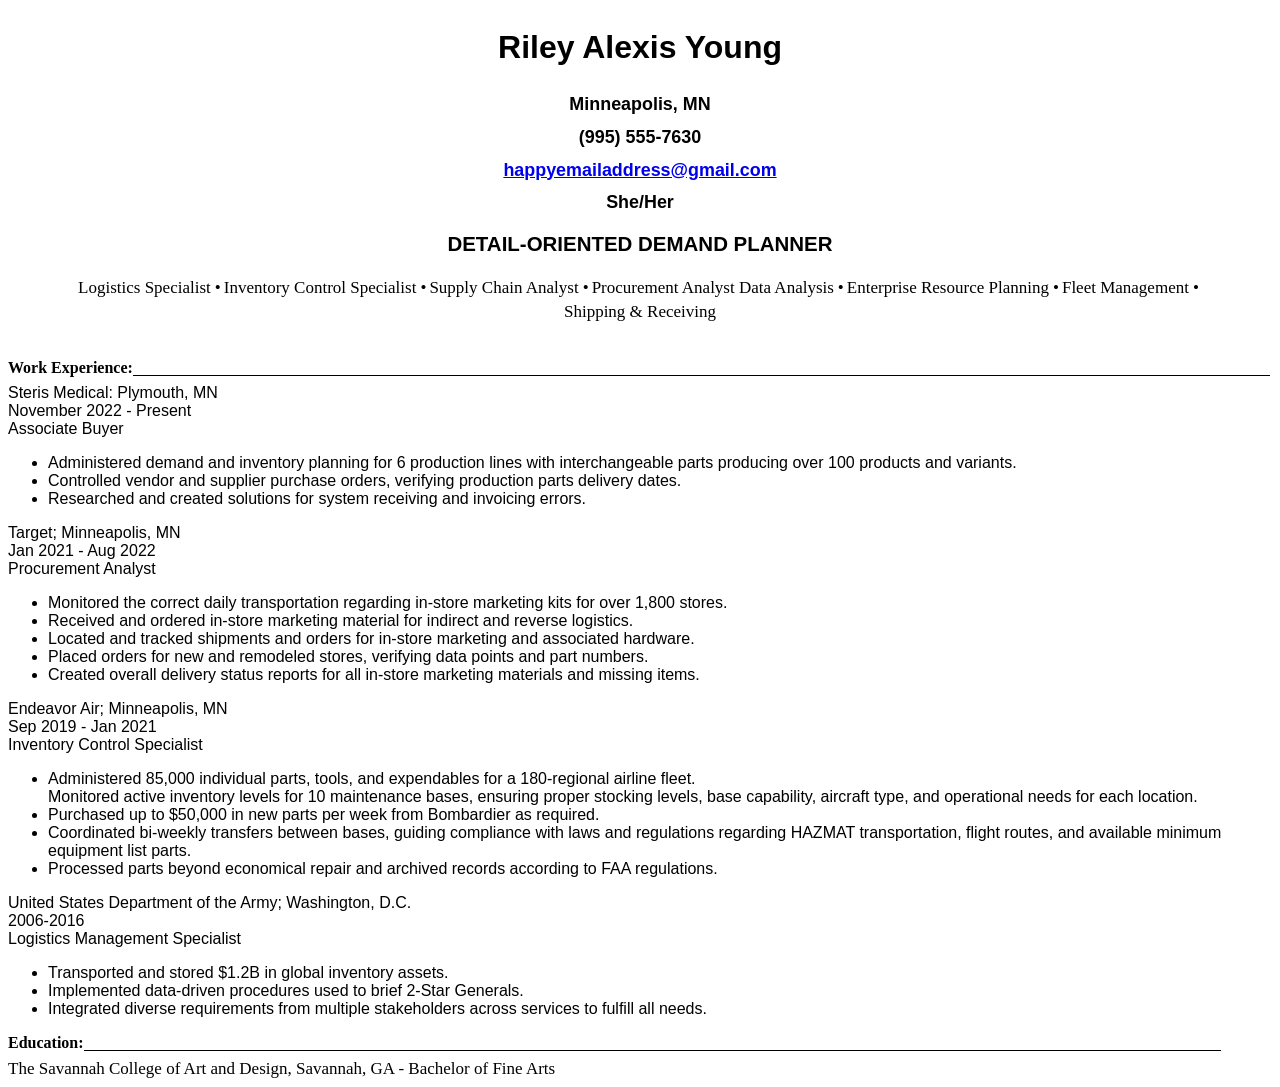
<file: index.html>
<!DOCTYPE html>
<html>
<head>
<link rel="stylesheet" href="Riley.css">

</head>

<body>
<div class="flexmain">
<div class="flextitle">

<div class="subtitle"><h1>Riley Alexis Young</h1></div></div>

<div class="flexychild">
<div class="subtitle"><h2>Minneapolis, MN</h2></div>
<div class="subtitle"><h2>(995) 555-7630</h2></div>
<div class="subtitle"><h2><a href="mailto:happyemailaddress@gmail.com">happyemailaddress@gmail.com</a></h2></div>
<div class="subtitle"><h2>She/Her</h2></div></div>

<div class="subtitle"><h3>DETAIL-ORIENTED DEMAND PLANNER</h3></div>
</div>


<div class="flexycontent">

<div class="item">Logistics Specialist</div>
<div class="dots">&#x0095</div>
<div class="item">Inventory Control Specialist</div>
<div class="dots">&#x0095</div>
<div class="item">Supply Chain Analyst</div>
<div class="dots">&#x0095</div>
<div class="item">Procurement Analyst Data Analysis</div>
<div class="dots">&#x0095</div>
<div class="item">Enterprise Resource Planning</div>
<div class="dots">&#x0095</div>
<div class="item">Fleet Management</div>
<div class="dots">&#x0095</div>
<div class="item">Shipping & Receiving</div>

</div>


<div class="flexyboxy">
<div class="subtitle"><b>Work Experience:</b></div>

<div class="hline"></div>
</div>

<div class="giddygrid">
<div class="title1">Steris Medical: Plymouth, MN</div>
<div class="title1">November 2022 - Present</div>
<div class="title1" style="margin-bottom:0.6rem">Associate Buyer</div>
<div class="listy">
<ul>
<li>Administered demand and inventory planning for 6 production lines with interchangeable parts
producing over 100 products and variants.</li>
<li>Controlled vendor and supplier purchase orders, verifying production parts delivery dates.</li>
<li>Researched and created solutions for system receiving and invoicing errors.</li>
</ul></div>



<div class="title2" style="margin-top: 1rem">Target; Minneapolis, MN</div>
<div class="title2">Jan 2021 - Aug 2022</div>
<div class="title2" style="margin-bottom: 0.6rem">Procurement Analyst</div>
<div class="listy2">
<ul>
<li>Monitored the correct daily transportation regarding in-store marketing kits for over 1,800 stores.</li>
<li>Received and ordered in-store marketing material for indirect and reverse logistics.</li>
<li>Located and tracked shipments and orders for in-store marketing and associated hardware.</li>
<li>Placed orders for new and remodeled stores, verifying data points and part numbers. </li>
<li>Created overall delivery status reports for all in-store marketing materials and missing items.</li>
</ul></div>

<div class="title2" style="margin-top: 1rem">Endeavor Air; Minneapolis, MN</div>
<div class="title2">Sep 2019 - Jan 2021</div>
<div class="title2" style="margin-bottom: 0.6rem">Inventory Control Specialist</div>
<div class="listy2">
<ul>
<li>Administered 85,000 individual parts, tools, and expendables for a 180-regional airline fleet.</li>
</li>Monitored active inventory levels for 10 maintenance bases, ensuring proper stocking levels,
base capability, aircraft type, and operational needs for each location.</li>
<li>Purchased up to $50,000 in new parts per week from Bombardier as required.</li>
<li>Coordinated bi-weekly transfers between bases, guiding compliance with laws and regulations
regarding HAZMAT transportation, flight routes, and available minimum equipment list parts.</li>
<li>Processed parts beyond economical repair and archived records according to FAA regulations.</li>
</ul>

<div class="title2" style="margin-top: 1rem">United States Department of the Army; Washington, D.C.</div>
<div class="title2">2006-2016</div>
<div class="title2" style="margin-bottom: 0.6rem">Logistics Management Specialist</div>
<div class="listy2">
<ul>
<li>Transported and stored $1.2B in global inventory assets. </li>
<li>Implemented data-driven procedures used to brief 2-Star Generals.</li>
<li>Integrated diverse requirements from multiple stakeholders across services to fulfill all needs.</li>
</ul>
</div>

</div>
</div>

<div class="flexyboxy">
<div class="subtitle"><b>Education:</b></div>
<div class="hline"></div>
<div class="item" style="bottom-margin: 1rem">The Savannah College of Art and Design, Savannah, GA - Bachelor of Fine Arts</div>

</div>



</body>
</html>
</file>
<file: Riley.css>
.flexmain {
display: flex;
/*background-color: purple;*/
flex-direction: column;
}

.flextitle {
display: flex;
flex-direction: row;
/*background-color: red;*/
flex-wrap: nowrap;
justify-content: center;
align-items: center;
}

.flexychild {
display: flex;
flex-direction: column;
flex-wrap: wrap;
padding: 0px 0px 0px 0px;
align-items: center;
justify-content: center;
line-height: 20%;
/*background-color: lightgreen;*/
}

.flexycontent {
display: flex;
/*background-color: lightblue;*/
flex-direction: row;
flex-wrap: wrap;
padding: 5px 5px 5px 5px;
align-items: center;
justify-content: center;
margin-bottom: 2rem;
}

.flexyboxyprime {
display:flex;
flex-direction: row;
flex-wrap: wrap;
margin: 1rem;
}

.flexyboxy {
display: flex;
flex-direction: row;
flex-wrap: wrap;
justify-content: flex-start;


}

.giddygrid {
display: grid | inline-grid;
grid-template-columns: [first] 1fr [second] 1fr;
grid-template-rows: 1fr 1fr 1ft 10fr;
gap: 20px 10px;
/*background-color: lightblue;*/
	
justify-items: start;
justify-content: space-evenly;
align-content: start;
}

.title1 {
grid-row: 1 / span 1;
grid-column: 1;
color: black;
text-align: left;
font-family: Arial;
}

.listy {
grid-row: 4 / first-end;
grid-column: 1;
color: black;
text-align: left;
font-family: Arial;
}

.title2 {
grid-row: 1 / span 1;
grid-column: second-start;
color: black;
text-align: left;
font-family: Arial;

}

.listy2 {
grid-row: 4 / second-start;
grid-column: 2;
color: black;
text-align: left;
font-family: Arial;
}

.subtitle {
align-items: center;
justify-content: center;
padding: 0px 0px 0px 0px;
color: black;
}

.box {
padding: 0px 0px 0px 0px;
color: black;
font-size: 12px;
text-align: left;

}

.item {
/*background-color: pink;*/

align-content: center;
font-size: 17px;
}

.dots {
width: 5px;

padding: 4px 4px 4px 4px;
flex-basis: 5px;
flex-shrink: 20;
font-size: 17px;
/*background-color: green;*/
}

.dates {
font-size: 1.4vw;
font-family: Arial;
color: black;
align-content: flex-end;
align-items: flex-end;
}



p {
  color: black;
  text-align: center;
  font-family: Arial;
  
}

.hline {
width: 90%;
height: 1px;
background-color: black;
margin-top: 1rem;
margin-bottom: .5rem;
align-content:left;

}

h1 {
color: black;
text-align: center;
font-family: Arial, bold;
font-size: 4vw
line-height: 40%;
}

h2 {
color: black;
text-align:center;
font-family: Arial;
font-size: 1.4vw;
}

h3 {
color: black;
text-align: center;
font-family: Arial;
font-size: 1.6vw; 
line-height: 40%;
}
</file>
